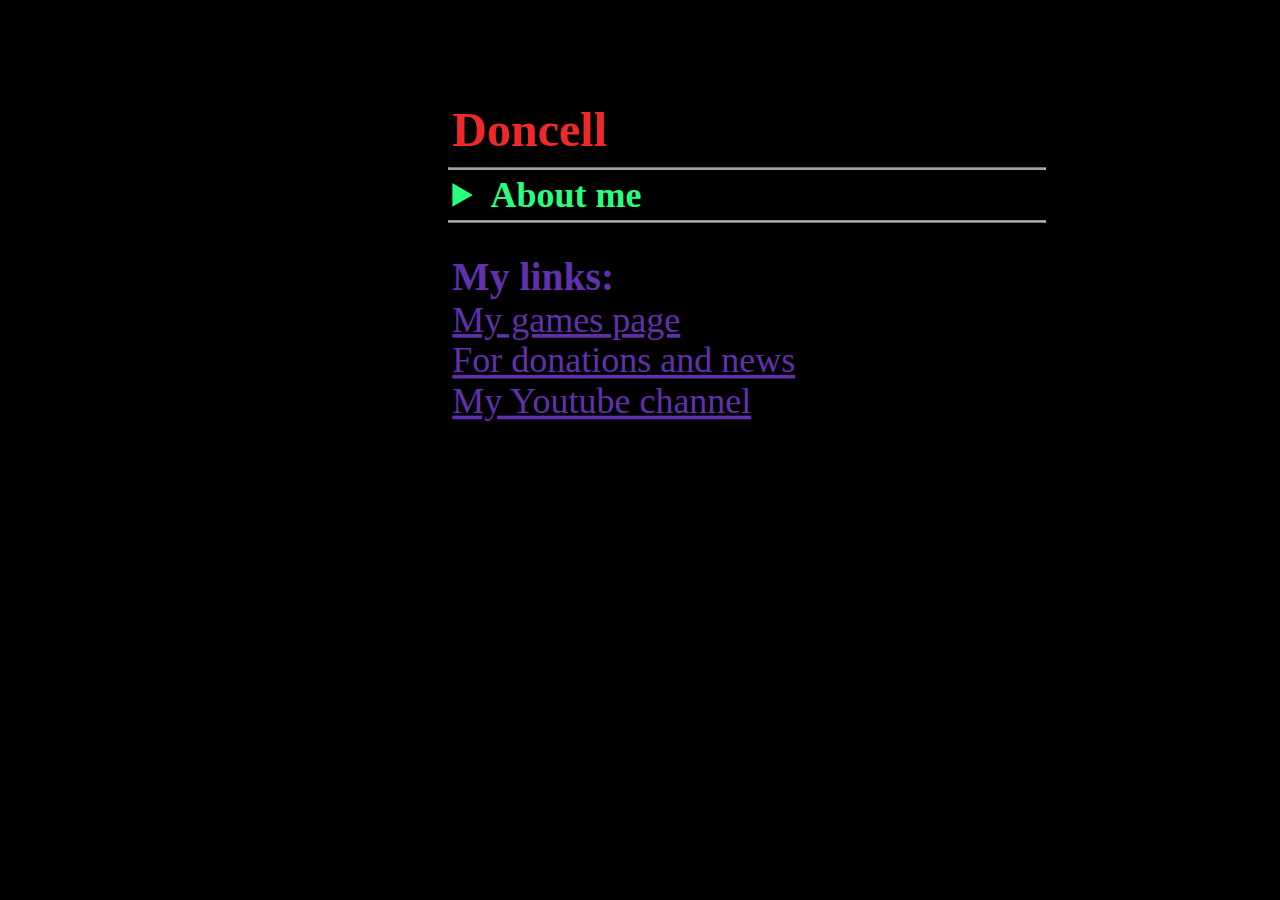
<file: index.html>
<!DOCTYPE html>
<html>
 <head>
  <meta lang="en"/>
  <meta charset="utf-8"/>
  <meta name="author" content="don-cell-code"/>
  <meta name="description" content="Doncell links page"/>
  <title>Doncell links page</title>
  <link href="styles/style1.css" rel="stylesheet" type="text/css"/>
 </head>
 <body class="f">
  <header class="f">
   <h1 class="f">Doncell</h1>
  </header>
    <div class="f">
      <hr />
       <details class="f">
        <summary class="f"><strong>About me</strong></summary>
        <p class="f">I'm a newbie game developer and web programmer.</p>
       </details>
      <hr />
     <h2 class="f"><strong>My links</strong>:</h2>
     <ul class="f">
       <li class="f"><a class="f" target="_blank" href="pages/gamepage.html">
         My games page</a></li>
       <li class="f"><a class="f" target="_blank" href="https://ko-fi.com/doncell">
         For donations and news</a></li>
       <li class="f"><a class="f" target="_blank" href="https://www.youtube.com/channel/UCs4i0nkqBNb88g9D-qcR_RQ">
         My Youtube channel</a></li>
     </ul>
   </div>
 </body>
</html>
</file>
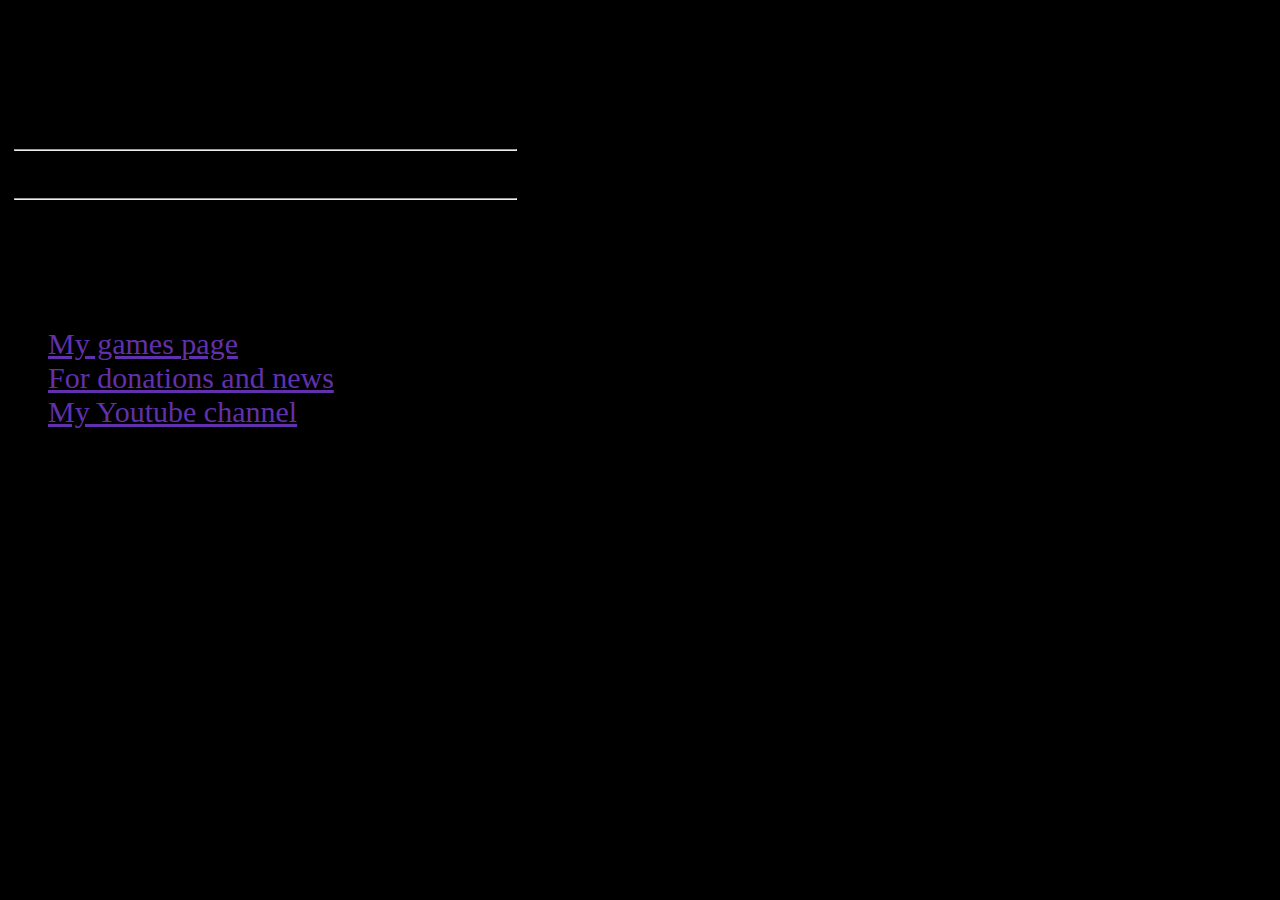
<file: pages/index.html>
<!DOCTYPE html>
<html>
 <head>
  <meta lang="en"/>
  <meta charset="utf-8"/>
  <meta name="author" content="don-cell-code"/>
  <meta name="description" content="Doncell links page"/>
  <title>Doncell links page</title>
  <link href="../styles/style1.css" rel="stylesheet" type="text/css"/>
 </head>
 <body>
  <header>
   <h1>Doncell</h1>
  </header>
  <main>
    <article>
      <hr />
       <details>
        <summary><strong>About me</strong></summary>
        <p>I'm a newbie game developer and web programmer.</p>
       </details>
      <hr />
     <h2><strong>My links</strong>:</h2>
     <ul>
       <li><a target="_blank" href="gamepage.html">
         My games page</a></li>
       <li><a target="_blank" href="https://ko-fi.com/doncell">
         For donations and news</a></li>
       <li><a target="_blank" href="https://www.youtube.com/channel/UCs4i0nkqBNb88g9D-qcR_RQ">
         My Youtube channel</a></li>
     </ul>
    </article>
  </main>
 </body>
</html>
</file>
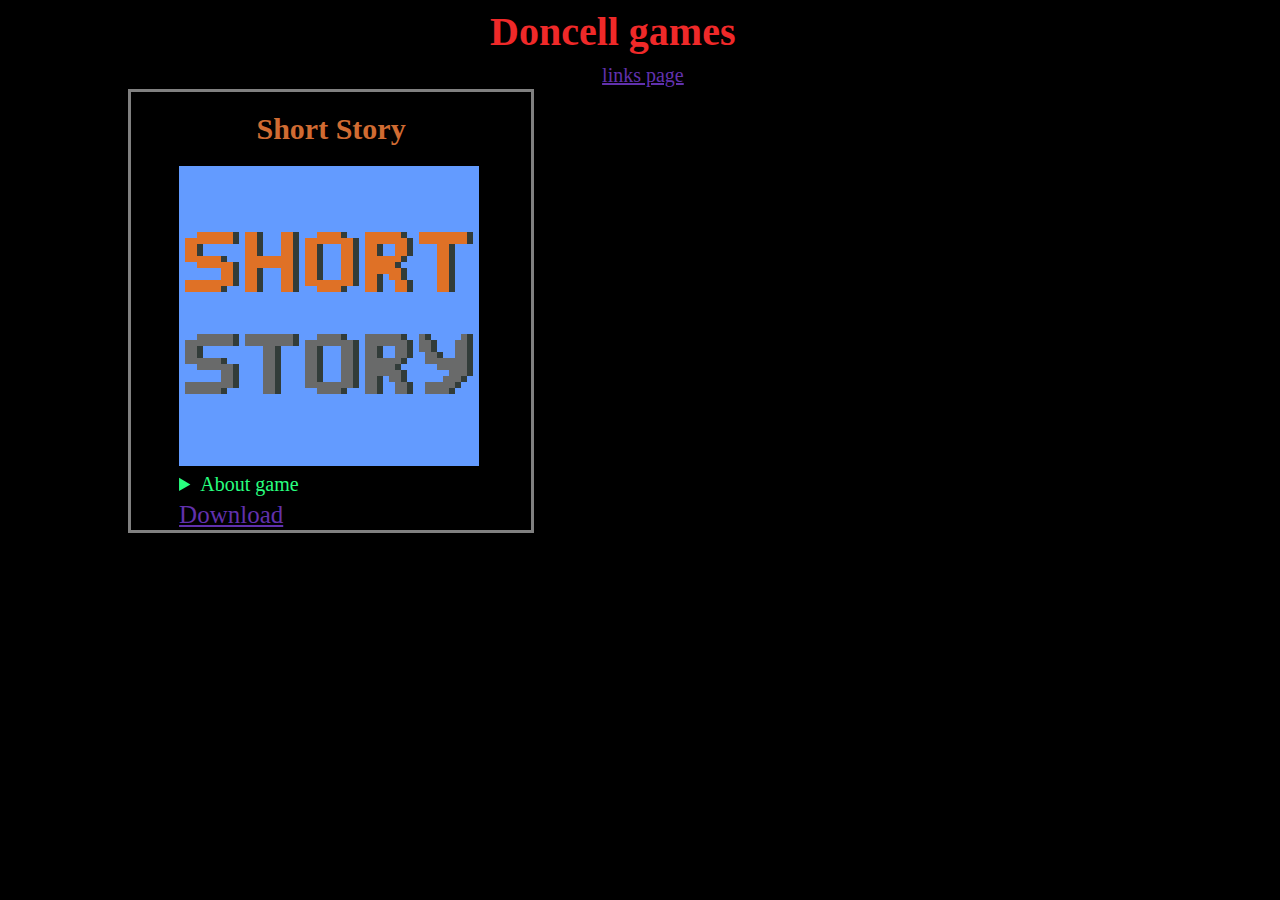
<file: pages/gamepage.html>
<!DOCTYPE html>
<html>
 <head>
  <meta lang="en"/>
  <meta charset="utf-8"/>
  <meta name="author" content="don-cell-code"/>
  <meta name="description" content="Doncell games"/>
  <title>Doncell games</title>
  <link href="../styles/style1.css" rel="stylesheet"/>
 </head>
 <body>
  <header.main>
    <h1 class="main">Doncell games</h1>
    <a class="main" target="_blank" href="../index.html">links page</a>
  </header>
  <div class="Short_Story">
   <h1 class="Short_Story">Short Story</h1>
   <img class="Short_Story" src="../images/Short Story.png" alt="Short Story logo"/>
   <details class="Short_Story">
     <summary>About game</summary>
     <p class="Short_Story">Small game with basic textures and mechanics.</p>
     <p class="Short_Story">Powered by RPGMaker MV.</p>
     <p class="Short_Story">P.S. My first public game.</p>
    </details>
   <a class="Short_Story" target="_blank" href="https://doncell.itch.io/short-story">Download</a>
  </div>
 </body>
</html>
</file>
<file: styles/style1.css>
html {
  font-size: 30px;
  background-color: #000000;
}
body.f{
  margin-top: 10%;
  scale:120%;
}
h1.f{
  font-size: 40px;
  color: #EF2929;
  margin-top:1%;
  margin-bottom: 1%;
  padding-left: 1%;
}
h2.f{
  font-size:33px;
  color:#6131AD;
  margin-bottom: 0;
  margin-top: -10;
  padding-left: 1%;
}
div.f{
  margin:0 0 0 37%;
}
header{
  margin:3% 0 0 37%;
}
p.f{
  width: 500px;
  font-size:28;
  color: #2FFC83;
  margin:0;
  padding-left: 1%;
}
ul.f{
  margin-top: 0;
  margin-left: 0;
  padding-left: 1%;
}
li.f{
  list-style-type: none;
}
a{
  color: #6131AD;
}
a:hover{
  text-decoration: none;
}
hr{
  margin: 0.5%;
  width: 488px;
  padding-left: 1%;
}
summary.f{
  color: #28FF7F;
  padding-left: 1%;
}
h1.main{
  font-size: 40px;
  color: #EF2929;
  width:300px;
  margin:auto;
}
a.main{
  font-size:20px;
  width:300px;
  margin:0px 0px 0px 47%;
}
a:hover{
  text-decoration: none;
}
div.Short_Story{
  margin:0px 0px 0px 9.5%;
  width: 400px;
  border: solid grey;
}
img.Short_Story{
  margin-left: 12%;
}
h1.Short_Story{
  font-size:30px;
  width: 400px;
  color:#D06B32;
  text-align:center;
}
details.Short_Story{
  font-size:20px;
  width:300px;
  color:#28FF7F;
  margin-left: 12%;
}
a.Short_Story{
  font-size: 25px;
  margin-left: 12%;
}
p.Short_Story{
  margin:0;
  width: 300px
}
</file>
